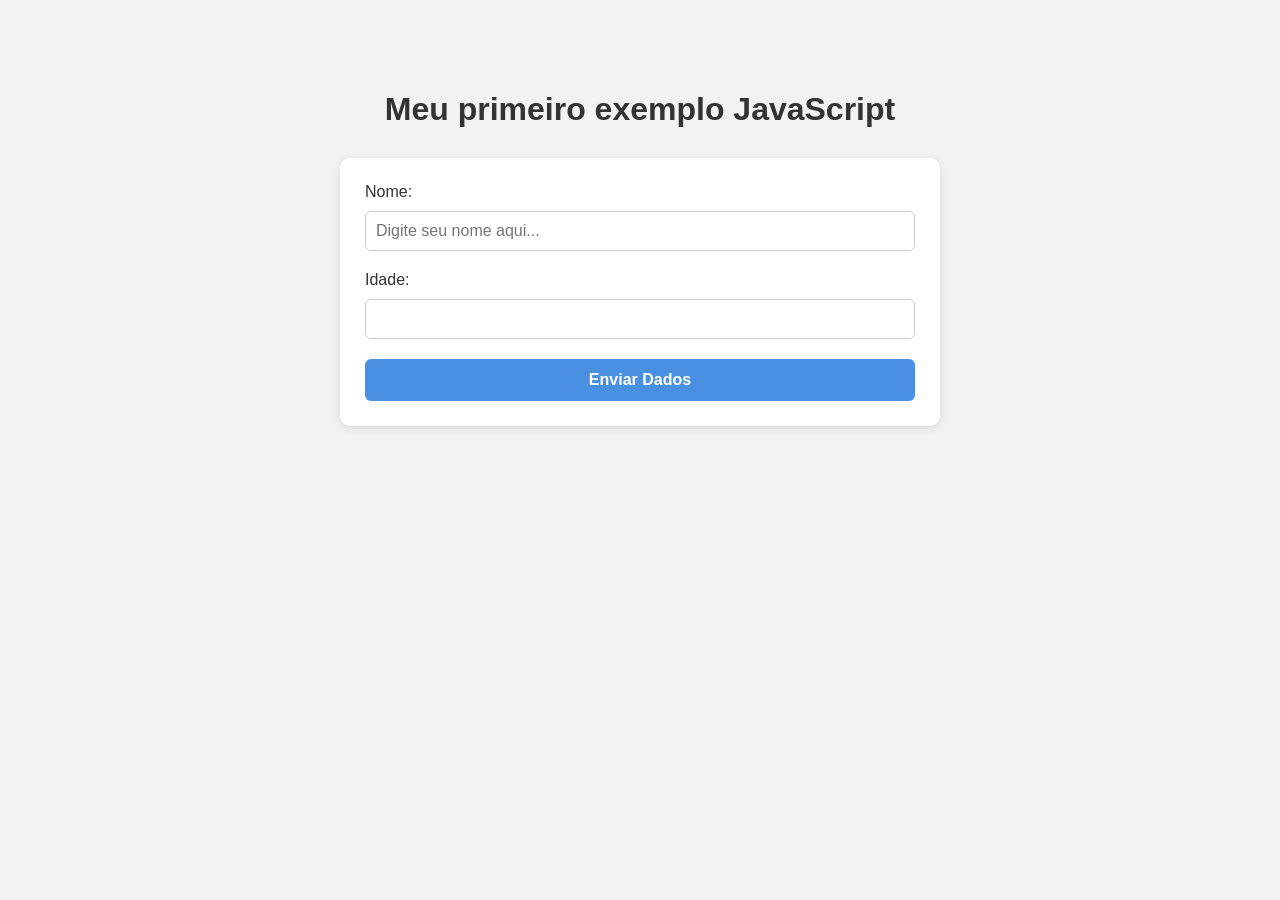
<file: atividades/atividade_09-09/index.html>
<!doctype html>
<html lang="pt-BR">
  <head>
    <meta charset="UTF-8" />
    <meta name="viewport" content="width=device-width, initial-scale=1.0" />
    <title>Helo, World JS!</title>
    <link rel="stylesheet" href="./style.css" />
    <script src="./form.js" defer></script>
  </head>
  <body>
    <h1>Meu primeiro exemplo JavaScript</h1>

    <form id="formDados">
      <label for="nome">Nome:</label>
      <input type="text" id="nome" placeholder="Digite seu nome aqui..." />

      <label for="idade">Idade:</label>
      <input type="number" id="idade" />

      <button type="submit">Enviar Dados</button>
    </form>

    <p id="nomeUsuario"></p>
    <p id="idadeUsuario"></p>
  </body>
</html>
</file>
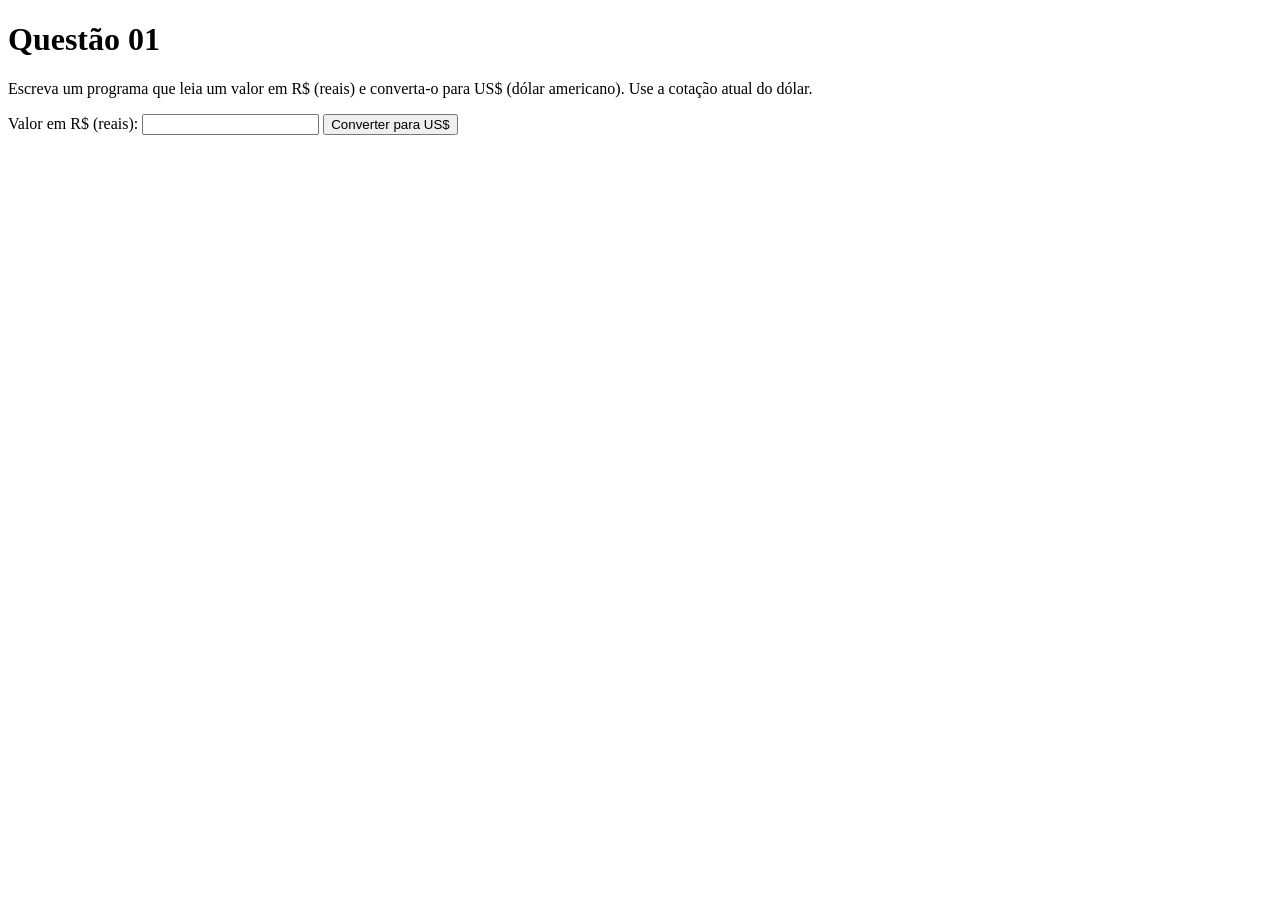
<file: atividades/atividades_23-9/q01/index.html>
<!DOCTYPE html>
<html lang="en">
<head>
    <meta charset="UTF-8">
    <meta name="viewport" content="width=device-width, initial-scale=1.0">
    <title>Questão 01</title>
    <script src="index.js" defer></script>
</head>
<body>
    <h1>Questão 01</h1>
    <p>
       Escreva um programa que leia um valor em R$ (reais) e converta-o para US$ (dólar americano). Use a cotação
atual do dólar. 
    </p>

    <form id="formDados">
        <label for="">Valor em R$ (reais):</label>
        <input type="number" step="0.01" min="0.01" id="valorReais">

        <button type="submit">Converter para US$</button>
    </form>
        

    <p id="resultado"></p>
</body>
</html>
</file>
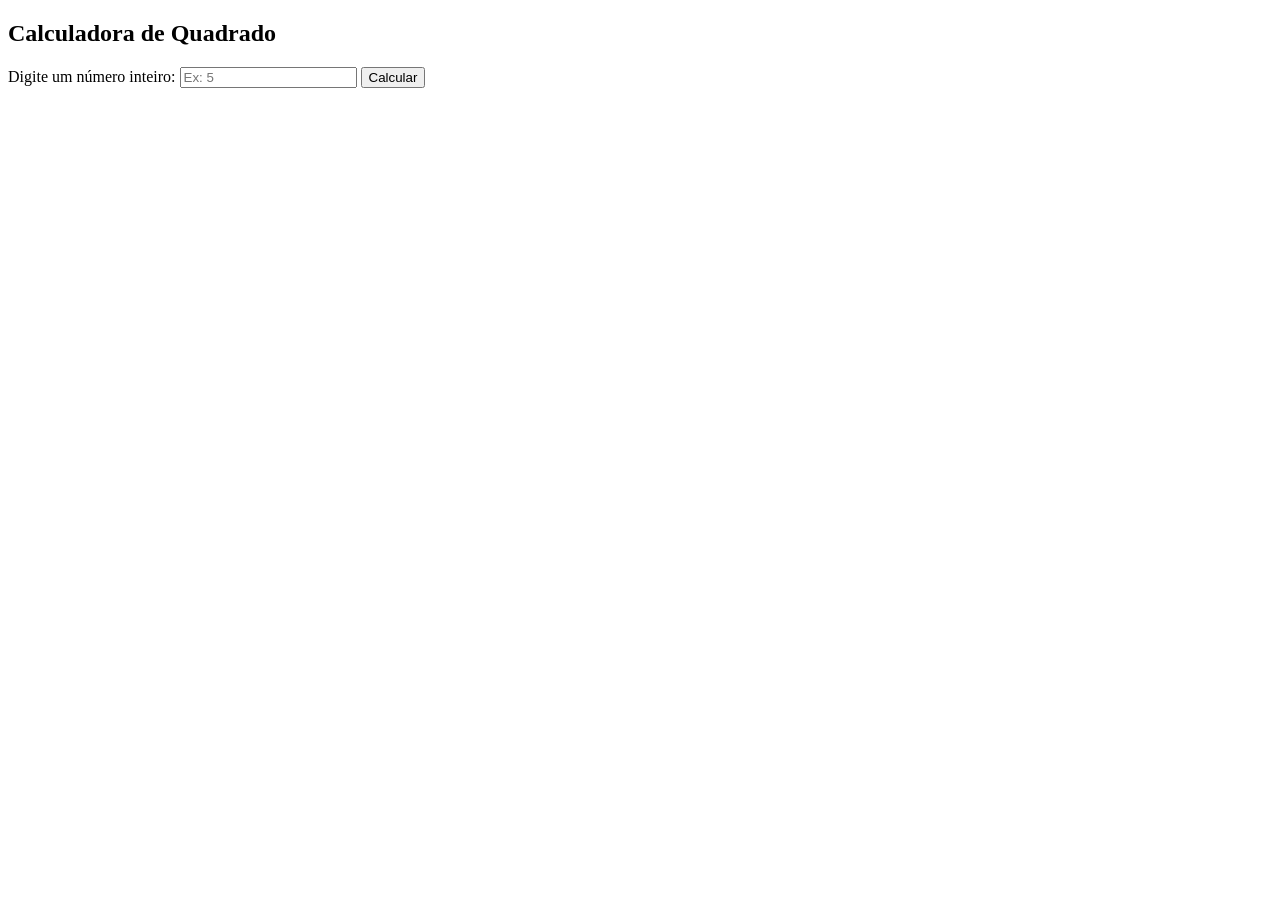
<file: atividades/atividades_23-9/q02/index.html>
<!DOCTYPE html>
<html lang="pt-BR">
<head>
    <meta charset="UTF-8">
    <meta name="viewport" content="width=device-width, initial-scale=1.0">
    <title>Calcular Quadrado</title>
</head>
<body>

    <h2>Calculadora de Quadrado</h2>

    <label for="numero">Digite um número inteiro:</label>
    <input type="number" id="numero" placeholder="Ex: 5" step="1">
    
    <button onclick="calcularQuadrado()">Calcular</button>

    <p id="resultado"></p>

    <!-- Vincula o arquivo JavaScript -->
    <script src="script.js"></script>

</body>
</html>
</file>
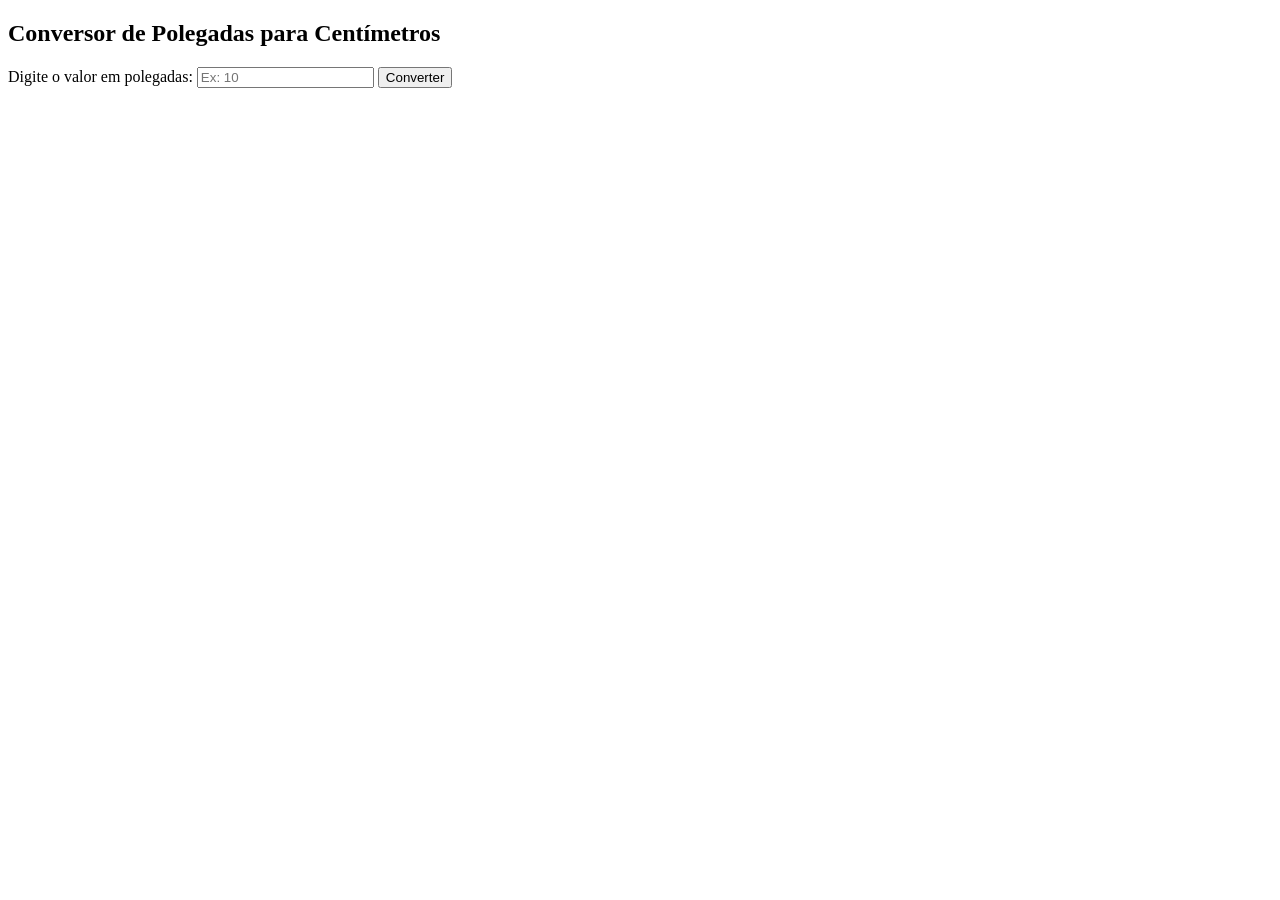
<file: atividades/atividades_23-9/q03/index.html>
<!DOCTYPE html>
<html lang="pt-BR">
<head>
    <meta charset="UTF-8">
    <meta name="viewport" content="width=device-width, initial-scale=1.0">
    <title>Conversor de Polegadas para Centímetros</title>
</head>
<body>

    <h2>Conversor de Polegadas para Centímetros</h2>

    <label for="polegadas">Digite o valor em polegadas:</label>
    <input type="number" id="polegadas" placeholder="Ex: 10" step="any">
    
    <button onclick="converterPolegadas()">Converter</button>

    <p id="resultado"></p>

    <script src="script.js"></script>

</body>
</html>
</file>
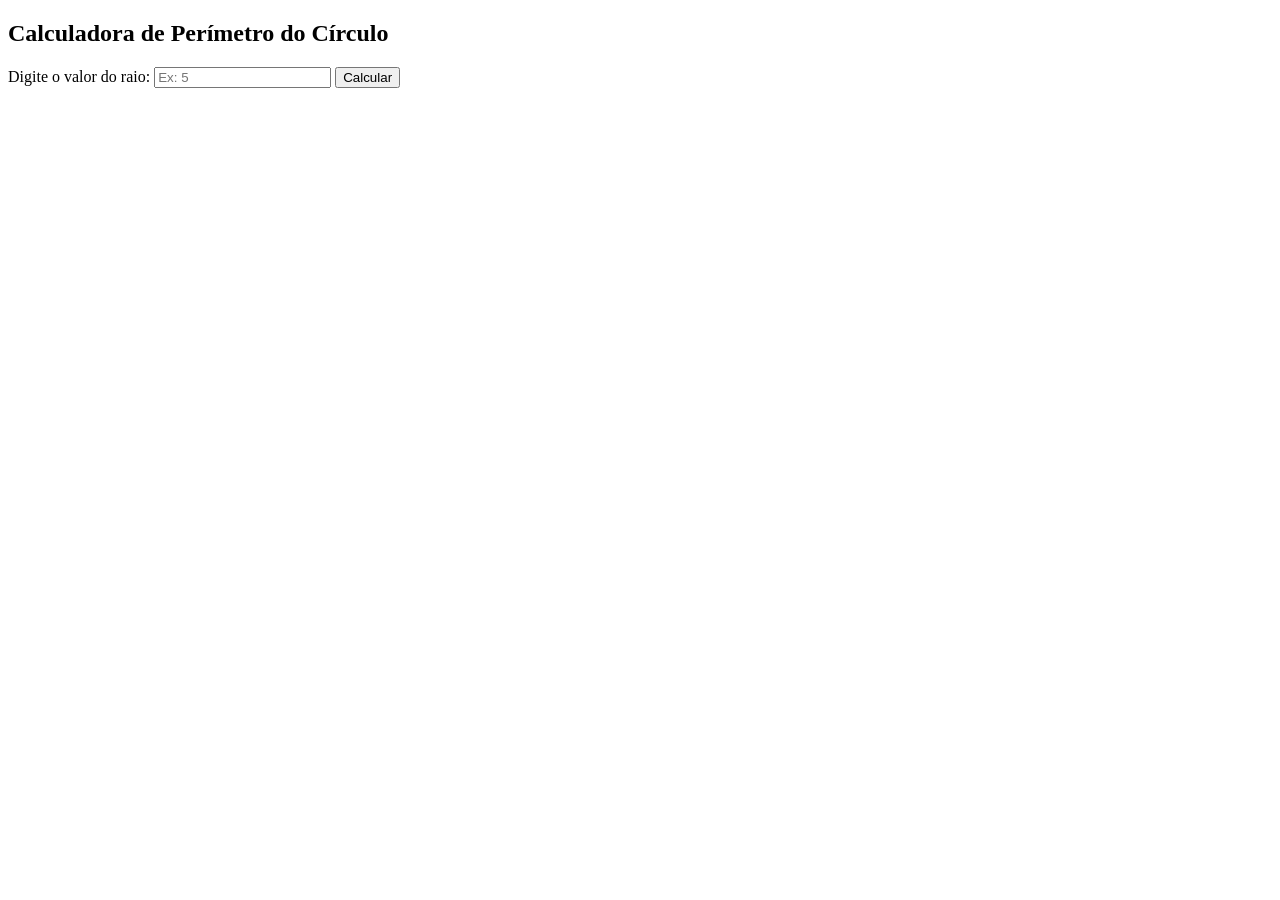
<file: atividades/atividades_23-9/q04/index.html>
<!DOCTYPE html>
<html lang="pt-BR">
<head>
    <meta charset="UTF-8">
    <meta name="viewport" content="width=device-width, initial-scale=1.0">
    <title>Cálculo do Perímetro do Círculo</title>
</head>
<body>

    <h2>Calculadora de Perímetro do Círculo</h2>

    <label for="raio">Digite o valor do raio:</label>
    <input type="number" id="raio" placeholder="Ex: 5" step="any" min="0">
    
    <button onclick="calcularPerimetro()">Calcular</button>

    <p id="resultado"></p>

    <script src="script.js"></script>

</body>
</html>
</file>
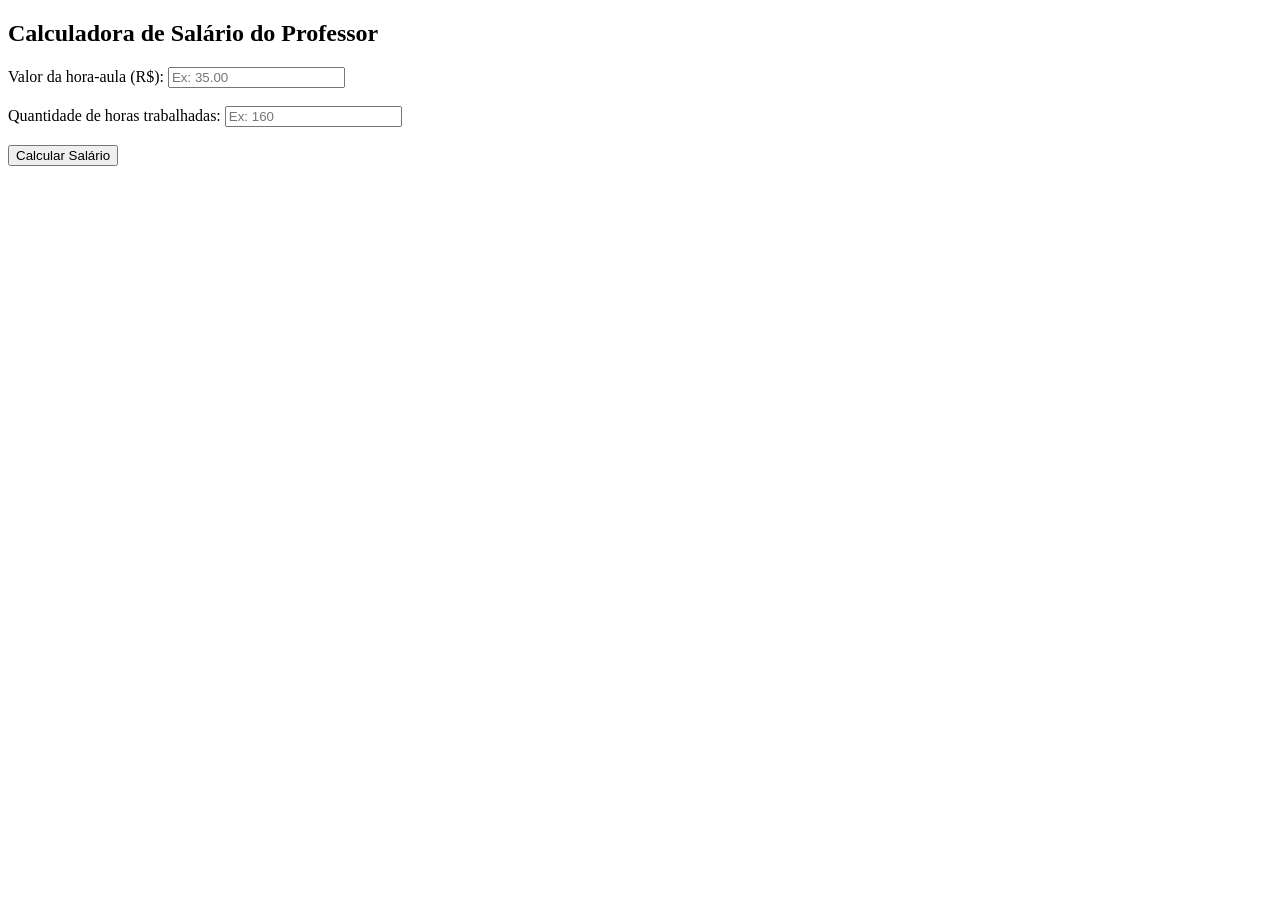
<file: atividades/atividades_23-9/q05/index.html>
<!DOCTYPE html>
<html lang="pt-BR">
<head>
    <meta charset="UTF-8">
    <meta name="viewport" content="width=device-width, initial-scale=1.0">
    <title>Cálculo do Salário do Professor</title>
</head>
<body>

    <h2>Calculadora de Salário do Professor</h2>

    <label for="valorHora">Valor da hora-aula (R$):</label>
    <input type="number" id="valorHora" placeholder="Ex: 35.00" step="0.01" min="0"><br><br>

    <label for="horasTrabalhadas">Quantidade de horas trabalhadas:</label>
    <input type="number" id="horasTrabalhadas" placeholder="Ex: 160" step="0.5" min="0"><br><br>
    
    <button onclick="calcularSalario()">Calcular Salário</button>

    <p id="resultado"></p>

    <script src="script.js"></script>

</body>
</html>
</file>
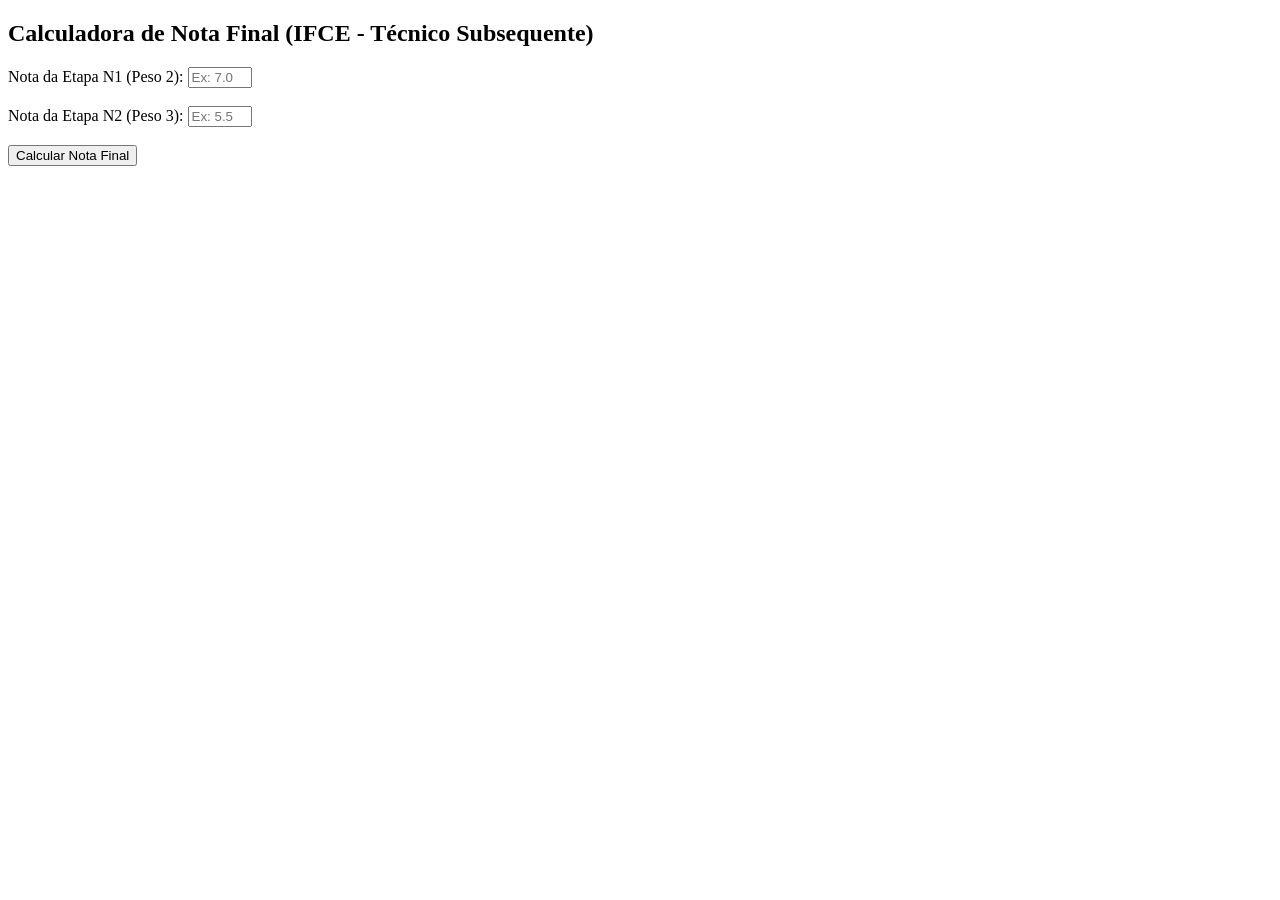
<file: atividades/atividades_23-9/q06/index.html>
<!DOCTYPE html>
<html lang="pt-BR">
<head>
    <meta charset="UTF-8">
    <meta name="viewport" content="width=device-width, initial-scale=1.0">
    <title>Cálculo de Nota Final - IFCE</title>
</head>
<body>

    <h2>Calculadora de Nota Final (IFCE - Técnico Subsequente)</h2>

    <label for="nota1">Nota da Etapa N1 (Peso 2):</label>
    <input type="number" id="nota1" placeholder="Ex: 7.0" step="0.1" min="0" max="10"><br><br>

    <label for="nota2">Nota da Etapa N2 (Peso 3):</label>
    <input type="number" id="nota2" placeholder="Ex: 5.5" step="0.1" min="0" max="10"><br><br>

    <button onclick="calcularNotaFinal()">Calcular Nota Final</button>

    <p id="resultado"></p>

    <script src="script.js"></script>

</body>
</html>
</file>
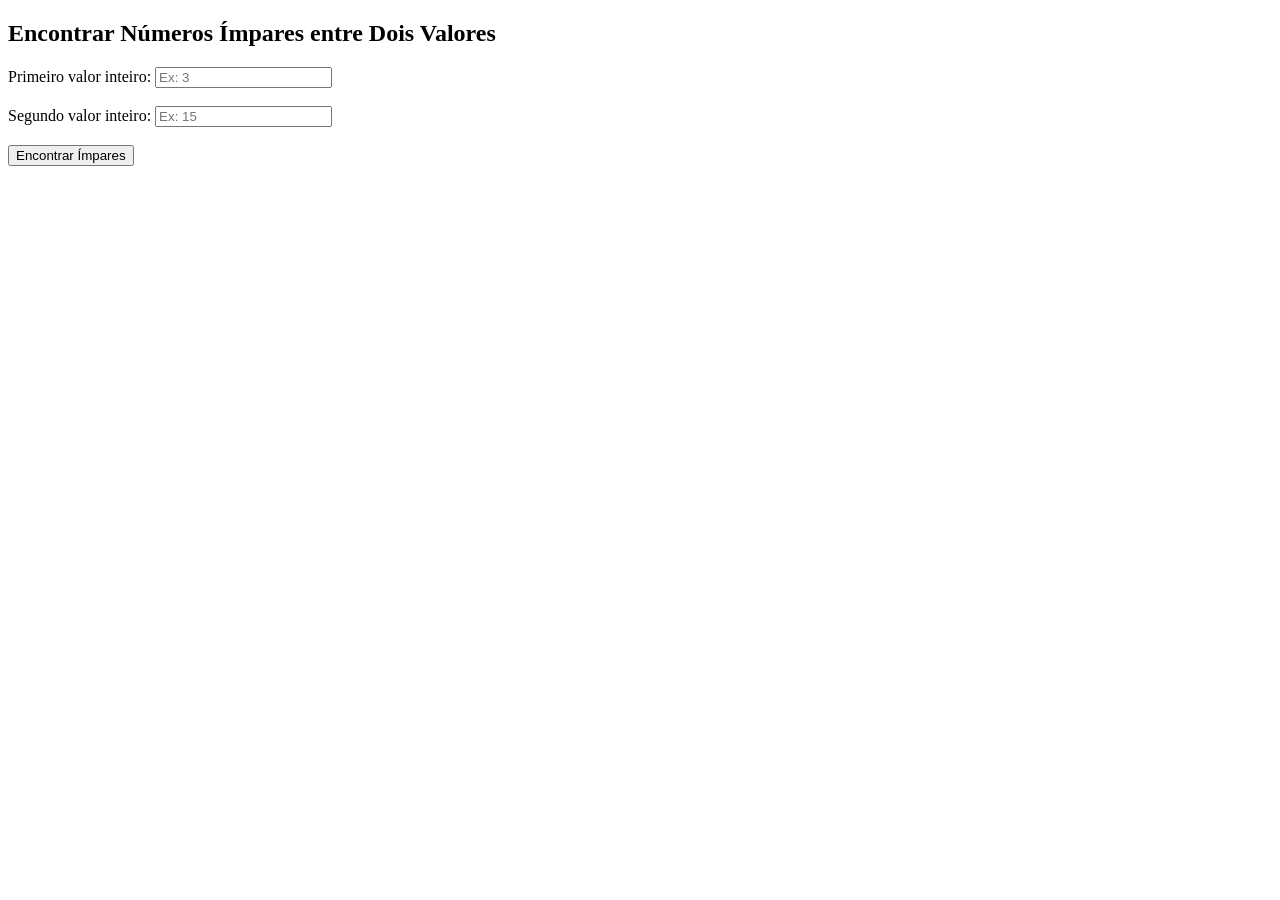
<file: atividades/atividades_23-9/q07/index.html>
<!DOCTYPE html>
<html lang="pt-BR">
<head>
    <meta charset="UTF-8">
    <meta name="viewport" content="width=device-width, initial-scale=1.0">
    <title>Números Ímpares no Intervalo</title>
</head>
<body>

    <h2>Encontrar Números Ímpares entre Dois Valores</h2>

    <label for="valor1">Primeiro valor inteiro:</label>
    <input type="number" id="valor1" placeholder="Ex: 3" step="1"><br><br>

    <label for="valor2">Segundo valor inteiro:</label>
    <input type="number" id="valor2" placeholder="Ex: 15" step="1"><br><br>

    <button onclick="encontrarImpares()">Encontrar Ímpares</button>

    <p id="resultado"></p>

    <script src="script.js"></script>

</body>
</html>
</file>
<file: atividades/atividade_09-09/style.css>
/* Configurações gerais */
body {
  font-family: Arial, sans-serif;
  background-color: #f2f2f2;
  color: #333;

  max-width: 600px;
  margin: 50px auto;
  padding: 20px;
}

/* Título */
h1 {
  text-align: center;
  margin-bottom: 30px;
}

/* Formulário */
form {
  background-color: white;
  padding: 25px;
  border-radius: 10px;
  box-shadow: 0 2px 8px rgba(0, 0, 0, 0.1);

  display: flex;
  flex-direction: column;
  gap: 10px;
}

/* Campos de entrada */
input {
  padding: 10px;
  font-size: 16px;

  border: 1px solid #ccc;
  border-radius: 6px;

  margin-bottom: 10px;
}

input:focus {
  outline: none;
  border-color: #4a90e2;
}

/* Botão */
button {
  padding: 12px;

  font-size: 16px;
  font-weight: bold;

  color: white;
  background-color: #4a90e2;

  border: none;
  border-radius: 6px;

  cursor: pointer;
}

button:hover {
  background-color: #357abd;
}

/* Informações exibidas pelo JavaScript */
p {
  background-color: white;
  padding: 12px 15px;

  border-radius: 6px;

  box-shadow: 0 1px 4px rgba(0, 0, 0, 0.08);
}

#nomeUsuario,
#idadeUsuario {
  display: none;
}
</file>
